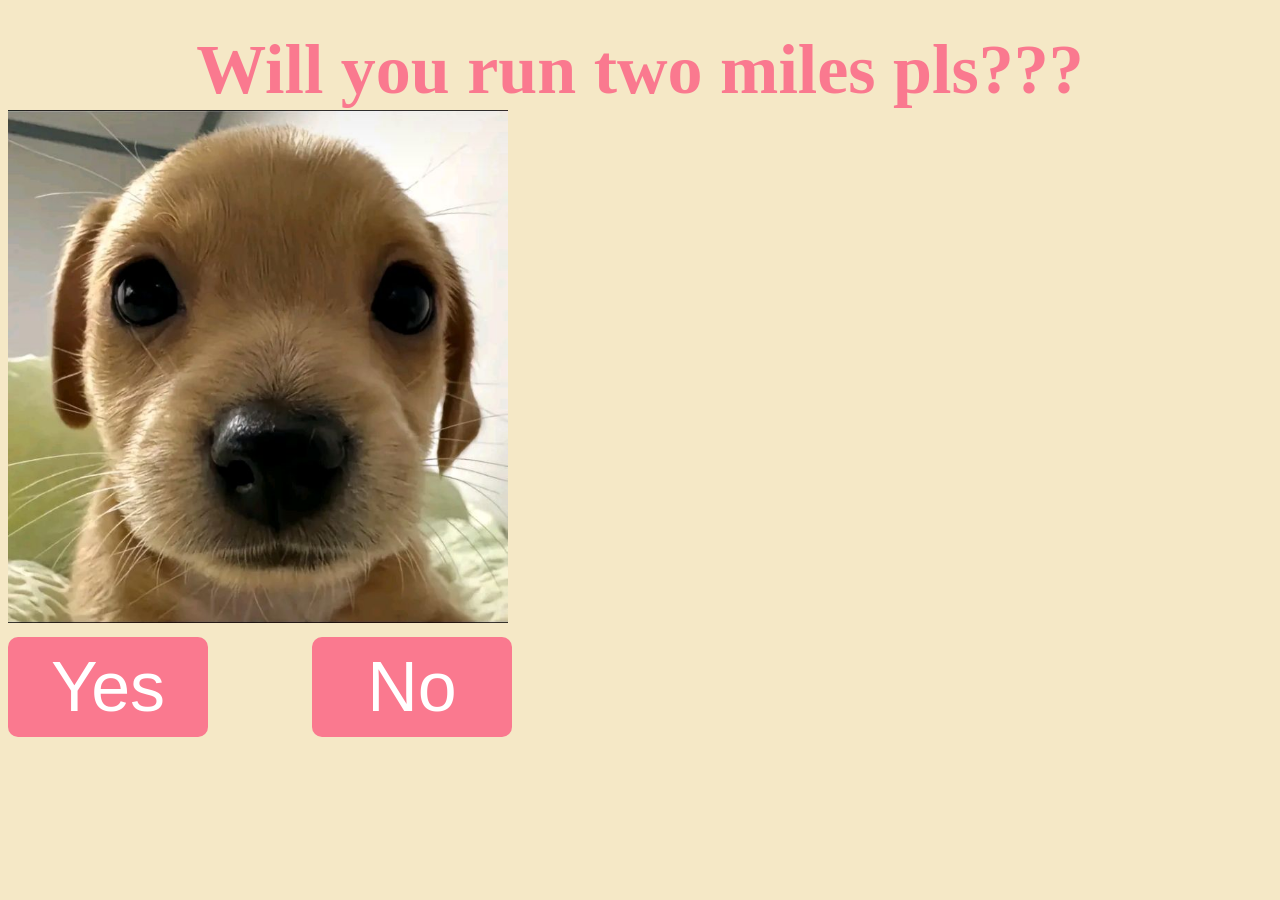
<file: index.html>
<!DOCTYPE html>
<html>
  <head>
  <meta charset="UTF-8">
  <meta name="viewport" content="width=device-width, initial-scale=1.0">
  <link rel="stylesheet" href="index.css">
  <title>Run Proposal</title>
  </head>
  <body>
  <audio id="myAudio" src="Recording (8).m4a"></audio>
   <p id="header">Will you run two miles pls???</p>
    <div id="btnsContainer">
    <div>
    <img id="startImage" src="ok.jpg">
    </div>
    <button id="yesBtn" onclick="window.location.href='Yesssss.html'">Yes</button>
    <button id="noBtn">No</button>
    </div>
    <script src="index.js"></script>
  </body>
</html>
</file>
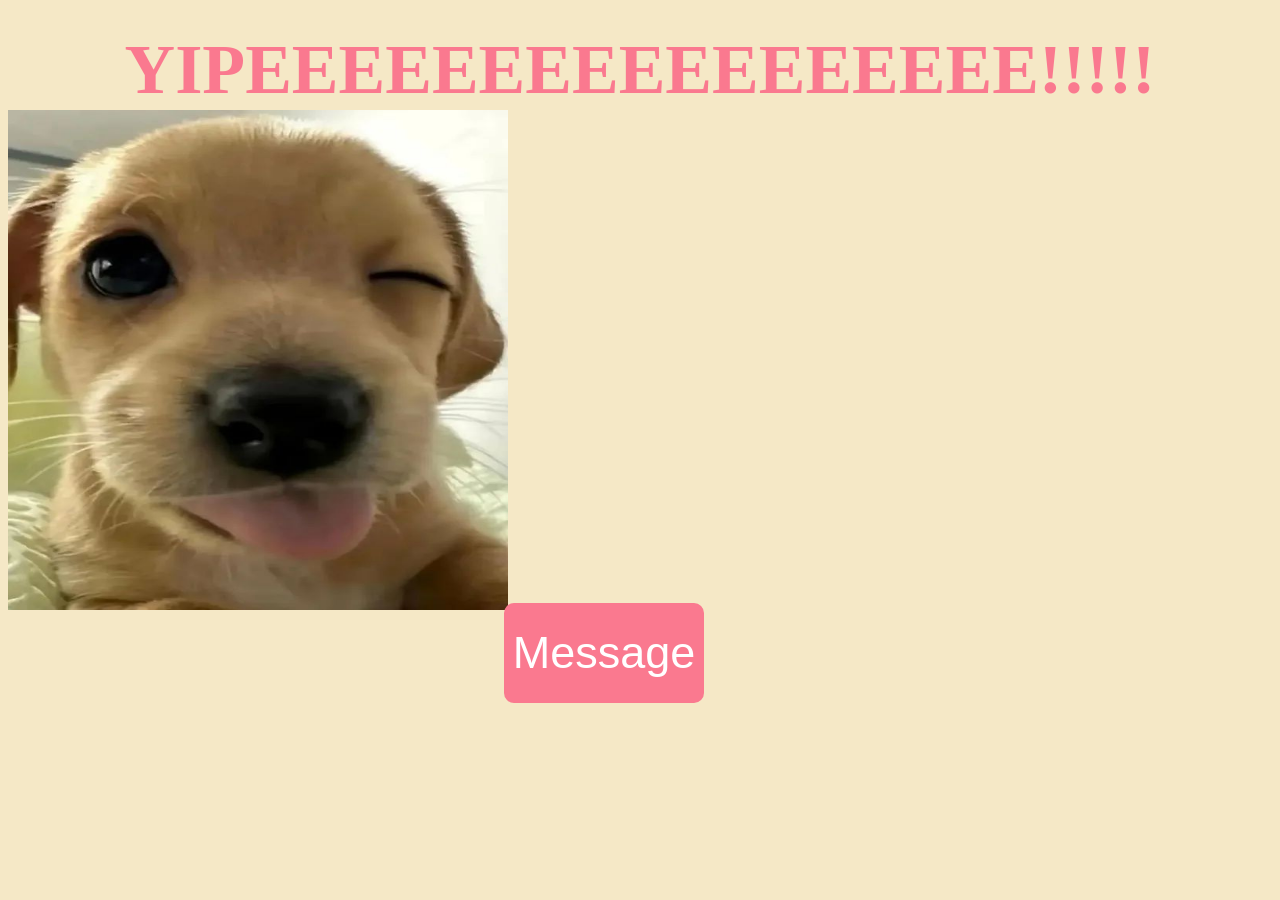
<file: Yesssss.html>
<!DOCTYPE html>
<html>
  <head>
  <meta charset="UTF-8">
  <meta name="viewport" content="width=device-width, initial-scale=1.0">
  <link rel="stylesheet" href="index.css">
  <title>Run Proposal</title>
  </head>
  <body>
  <audio id="myAudio2" src="Recording (10).m4a"></audio>
   <p id="header">YIPEEEEEEEEEEEEEEEEE!!!!!</p>
    <div id="imgContainer"><img id="startImage2" src="dadlu-kopek.jpg"></div>
        <button id="messageBtn">Message</button>
    <script src="yes.js"></script>
  </body>
</html>
</file>
<file: index.css>
body {
  background-color: rgb(245, 232, 198);
}

p {
  margin: 0;
}

#header {
  font-size: 70px;
  text-align: center;
  color: rgb(250, 121, 143);
  font-weight: bold;
  margin-top: 30px;
}

#startImage {
 width: 500px;
 height: auto;
 border-color: rgb(245, 232, 198);
 margin-bottom: 10px;
}

#startImage2 {
 width: 500px;
 height: 500px;
 border-color: rgb(245, 232, 198);
 margin-bottom: 10px;
 justify-items: center;
}

#imgContainer {
  display: flexbox;
  justify-self: center;
}

#btnsContainer {
  display: flexbox;
  justify-self: center;
  position: absolute;
}

#yesBtn {
  width: 200px;
  height: 100px;
  background-color: rgb(250, 121, 143);
  border: none;
  border-radius: 10px;
  font-size: 70px;
  color: white;
  margin-right: 100px;
  z-index: 0;
  position: relative;
}



#noBtn {
  width: 200px;
  height: 100px;
  background-color: rgb(250, 121, 143);
  border: none;
  border-radius: 10px;
  font-size: 70px;
  color: white;
  z-index: 1;
  position: relative;
}

#yesBtn, #noBtn {
}

#yesBtn:hover, #noBtn:hover, #messageBtn:hover {
  opacity: 0.7;
  transition: opacity 0.15s;
  cursor: pointer;
}

#messageBtn {
  width: 200px;
  height: 100px;
  background-color: rgb(250, 121, 143);
  border: none;
  border-radius: 10px;
  font-size: 45px;
  color: white;
  z-index: 1;
  position: absolute;
  right: 45%;
  top: 67%;
}

@media (max-width: 768px) {
  #startImage, #startImage2  {
    width: 320px;
    height: 320px;
    margin: 5px;
  }

  #yesBtn {
   margin-right: 80px;
  }

  #yesBtn, #noBtn {
    width: 120px;
    height: 60px;
    font-size: 50px;
  }

  p {
    overflow-wrap: break-word;
    margin: 0px;
    padding: 0px;
  }

  #header{
    font-size: 50px;
    width: 310px;
  }

  #messageBtn {
    top: 80%;
    right: 30%;
}
}
</file>
